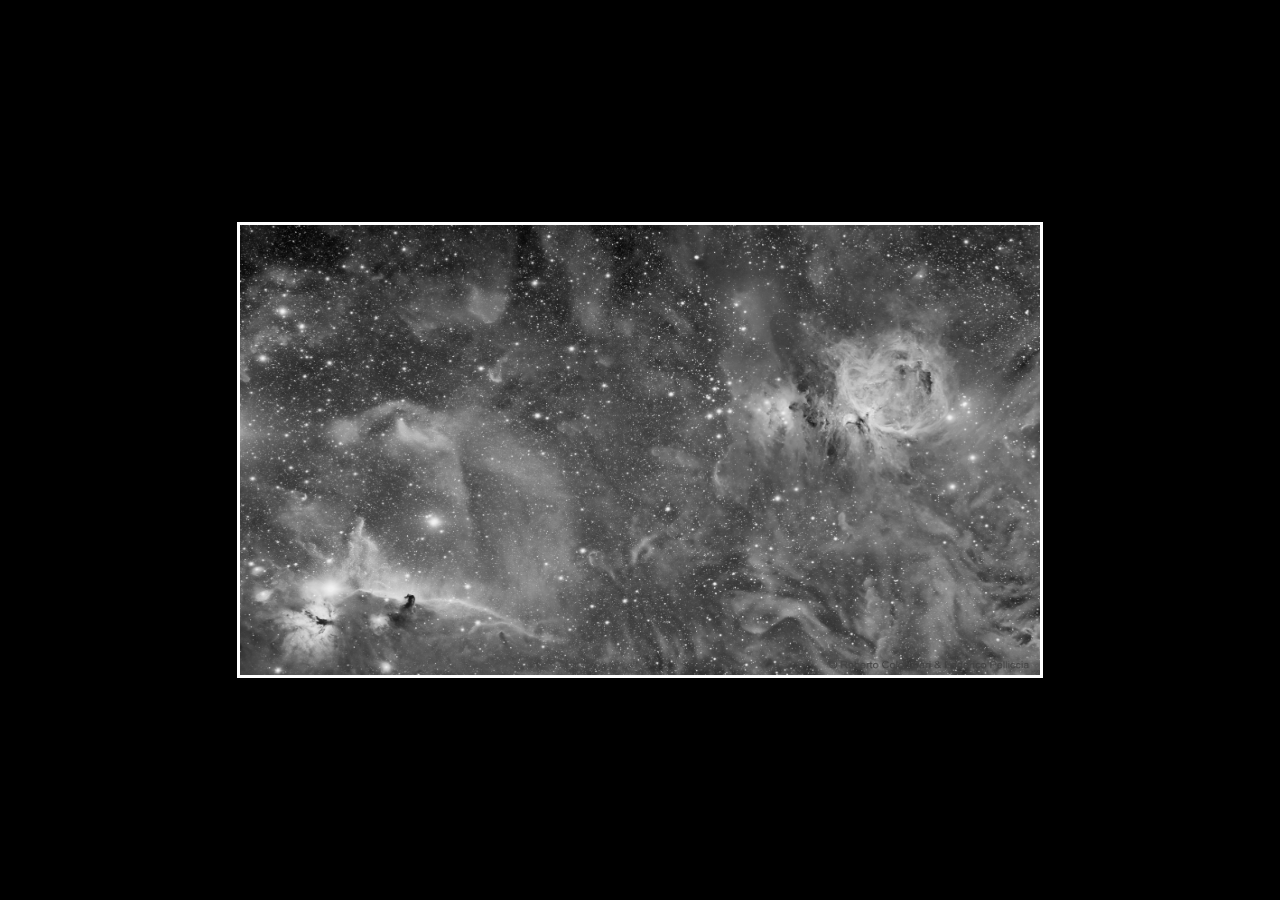
<file: greyscale/index.html>
<!DOCTYPE html>
<html lang="en">
<head>
  <meta charset="utf-8">
  <meta name="viewport" content="width=device-width, initial-scale=1.0">
  <title>HTML Canvas Pixel Effects</title>
  <link rel="stylesheet" href="style.css">
</head>

<body>
    <canvas id="canvas1"></canvas>

  <script src="script.js"></script>
</body>
</html>
</file>
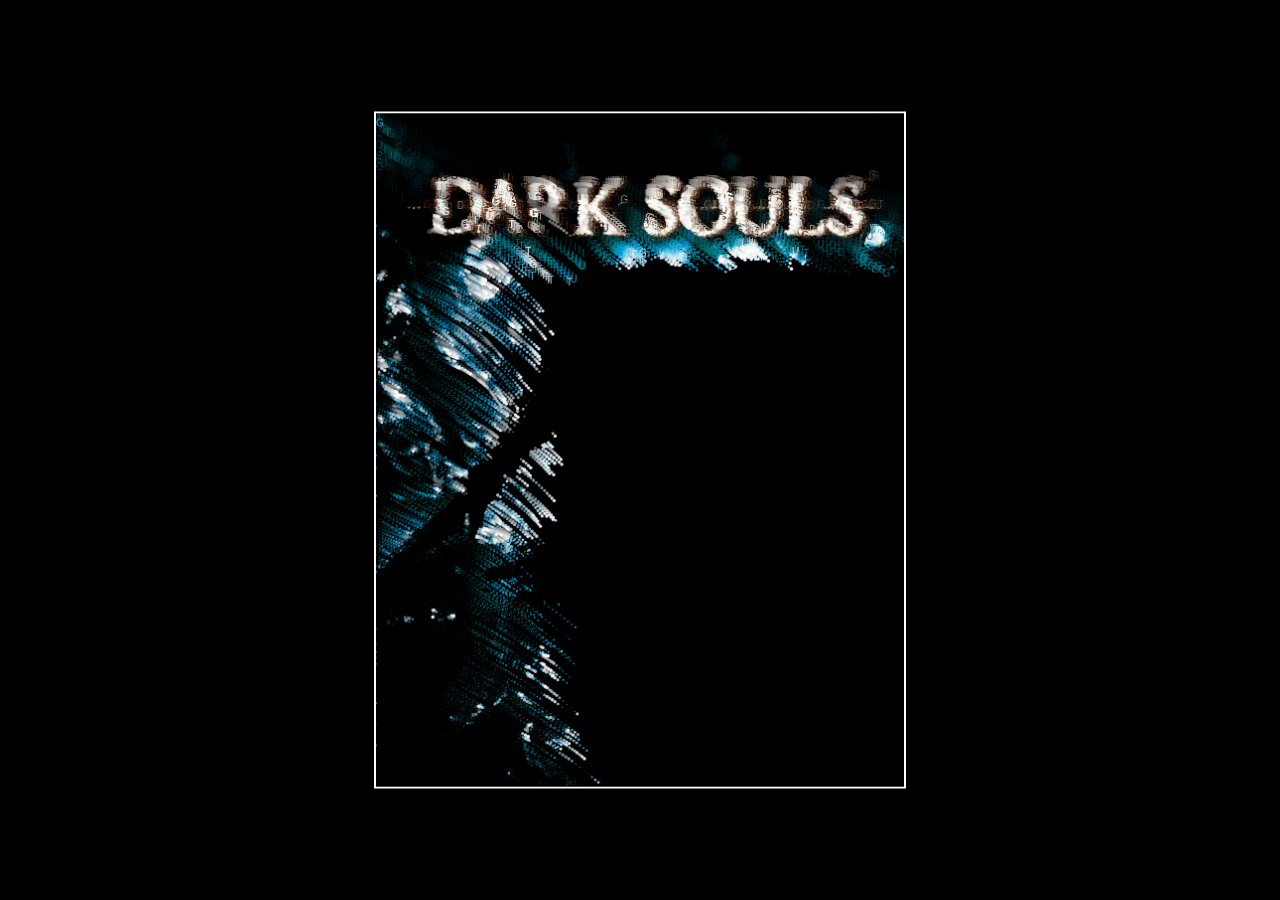
<file: particle-system/index.html>
<!DOCTYPE html>
<html lang="en">
<head>
  <meta charset="utf-8">
  <meta name="viewport" content="width=device-width, initial-scale=1.0">
  <title>HTML Canvas Pixel Effects</title>
  <link rel="stylesheet" href="style.css">
</head>

<body>
  <canvas id="canvas1"></canvas>

  <script src="script.js"></script>
</body>
</html>
</file>
<file: greyscale/style.css>
body {
    background: black;

}
#canvas1 {
    border: 3px solid white;
    top: 50%;
    left: 50%;
    position: absolute;
    width: 800px;
    height: 450px;
    transform: translate(-50%, -50%);
}
</file>
<file: particle-system/style.css>
* {
    margin: 0;
    padding: 0;
    box-sizing: border-box;
    background: black;
}

body {
    background: black;
}
#canvas1 {
    border: 2px solid white;
    position: absolute;
    top: 50%;
    left: 50%;
    transform: translate(-50%, -50%);
    width: 532px;
    height: 677px;
}
</file>
